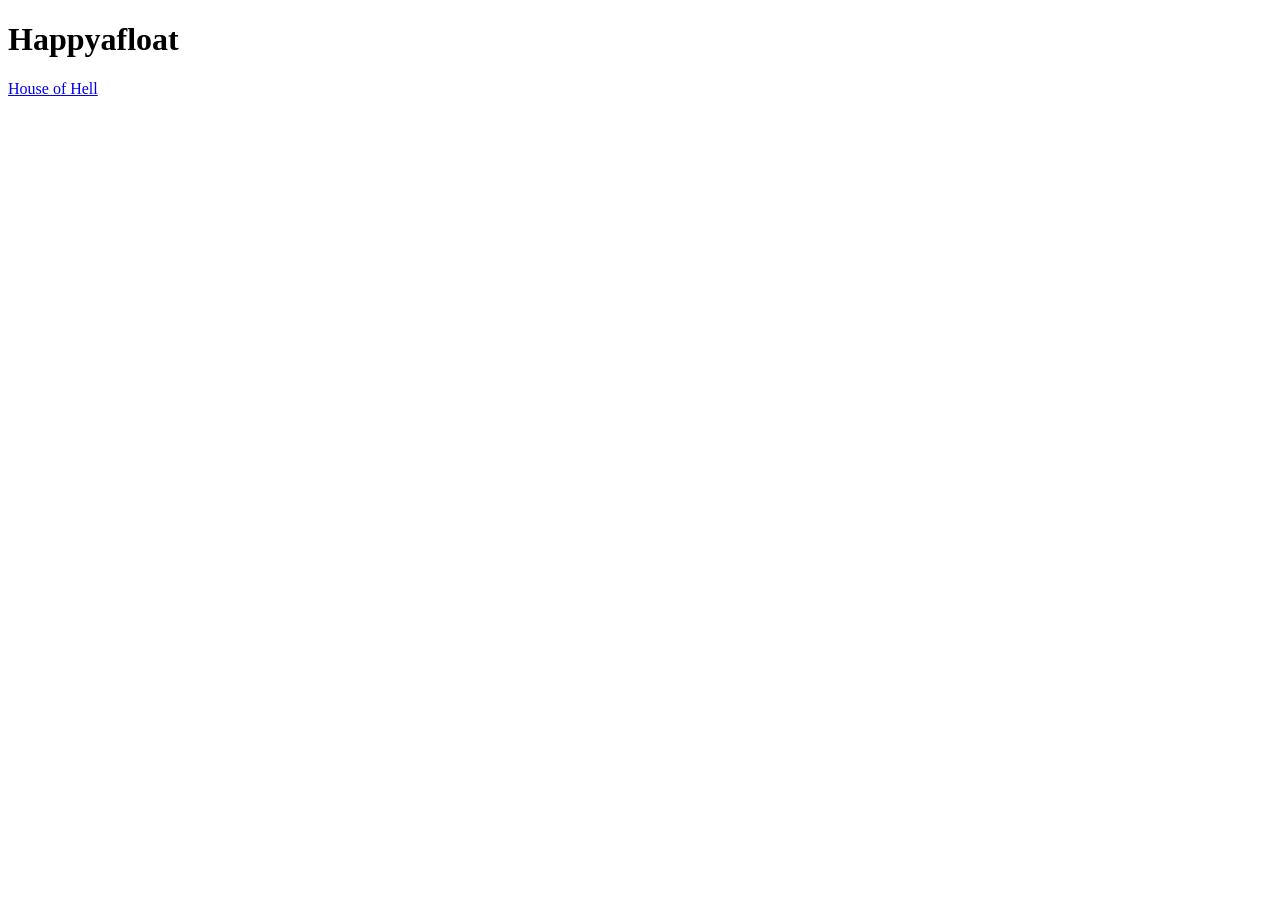
<file: index.html>
<!DOCTYPE html>
<html lang="en">
<head>
    <meta charset="UTF-8">
    <meta name="viewport" content="width=device-width, initial-scale=1.0">
    <title>Home - Happyafloat</title>
</head>
<body>
    <h1>Happyafloat</h1>
    <a href="house.html">House of Hell</a>
</body>
</html>
</file>
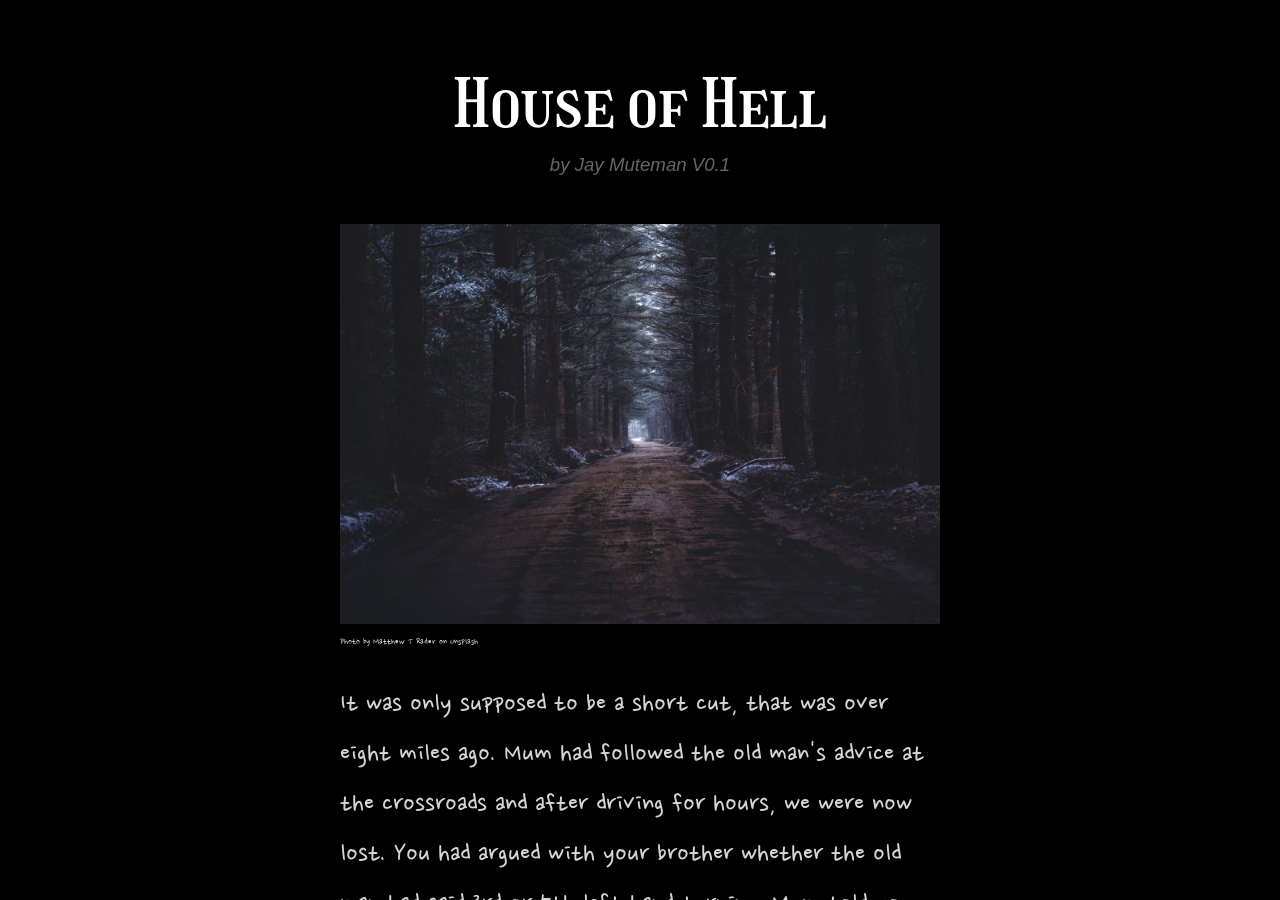
<file: house.html>
<!doctype html>
<html lang="en">
<head>
    <meta charset="utf-8">

    <title>House of Hell</title>

    <meta name="viewport" content="width=device-width, initial-scale=1.0">

    <link
    rel="stylesheet"
    href="https://cdnjs.cloudflare.com/ajax/libs/animate.css/4.0.0/animate.min.css"
  />

    <link rel="stylesheet" href="style.css">

</head>

<body>

    <div class="outerContainer">
        <div id="story" class="container">
            <div class="header">
                <h1 class="fadein">House of Hell</h1>
                <h2 class="byline fadein"></h2>
            </div>
        </div>
    </div>

    <script src="ink.js"></script>
    <script src="House of Hell.js"></script>
    <script src="main.js"></script>
</body>
</html>
</file>
<file: style.css>
@import url('https://fonts.googleapis.com/css?family=Open+Sans:300,700|Quattrocento:700');

@import url('https://fonts.googleapis.com/css2?family=Girassol&family=Nanum+Pen+Script&display=swap');


body {
    font-family: 'Open Sans', sans-serif;
    font-family: 'Nanum Pen Script', cursive;
    background: white;
}

html, body {
    position: relative;
    width: 100%;
    height: 100%;
    padding: 0;
    border: 0;
    margin: 0;
}

body.dark {
    background: black;
    color: white;
}

h1, h2 {
    text-align: center;
    font-weight: lighter;
/*    font-family: "Quattrocento", Georgia, 'Times New Roman', Times, serif; */
    font-family: 'Girassol', cursive;
    margin: 0;
    padding: 0;
}

h1 {
    font-size: 50pt;
    margin-bottom: 10px;
}

h2 {
    font-size: 14pt;
    font-style: italic;
    font-family: sans-serif;
    font-weight: lighter;
    color: #BBB;
}

.dark h2 {
    color: #666;
}

.header {
    /*padding-top: 3em;*/
    padding-bottom: 3em;
}

h3.written-in-ink {
    font-size: 5pt;
    font-family: sans-serif;
    text-align: center;
    font-weight: 700;
    position: fixed;
    display: block;
    width: 100%;
    background: white;
    margin: 0;
    padding-top: 6px;
    padding-bottom: 6px;
    top: 0;
}

.dark h3.written-in-ink {
    background: black;
}


/* Seems necessary to make iframes work on itch.io on mobile iOS :-( */
.outerContainer {
    position: absolute;
    display: block;
    margin: 0;
    padding: 0;
    -webkit-overflow-scrolling: touch;
    overflow: scroll;
    height: 100%;
    width: 100%;
    top: 0;
    left: 0;
}

.container {
    display: block;
    max-width: 600px;
    margin: 0 auto;
    padding: 20px;
    padding-top: 4em;
    background: white;
}

.dark .container {
    background: black;
}

p {
    font-size: 22pt;
    color: rgb(214, 213, 213);
    line-height: 1.7em;
    font-weight: lighter;
}

a {
    font-weight: 700;
    
    color: #b97c2c;
   /* font-family: sans-serif; */
   /* font-family: 'Indie Flower', cursive; */
    transition: color 0.6s;
    text-decoration: none;
}

.dark a {
    color: lightgreen;
    transition: color 0.6s;
}


a:hover {
    color: black;
    transition: color 0.1s;
}

.dark a:hover {
    color: white;
}

strong {
    color: black;
    font-weight: bold;
}

.dark strong {
    color: white;
}

img {
    display: block;
    margin: 0 auto;
    max-width: 100%;
    animation: fadeIn; /* referring directly to the animation's @keyframe declaration */
    animation-duration: 8s; /* don't forget to set a duration! */
}

.container .hide {
    opacity: 0.0;
}

.container .invisible {
    display: none;
}

.container * {
    opacity: 1.0;
    transition: opacity 1.0s;
}

p.choice {
    text-align: center;
    line-height: 1.7em;
}

/* first choice */
:not(.choice) + .choice {
    padding-top: 1em; 
}


p.choice a {
    font-size: 22pt;
}

/* Built in class if you want to write:
     The End # CLASS: end
*/
.end {
    text-align: center;
    font-weight: bold;
    color: black;
    padding-top: 20px;
    padding-bottom: 20px;
}

.dark .end {
    color: white;
}

.credit{
    font-size: 10px;
    animation: fadeIn; /* referring directly to the animation's @keyframe declaration */
    animation-duration: 5s; /* don't forget to set a duration! */
}


.angry {
    color: red;
}
.veryangry {
    color:red;
    --animation-repeat: 10;
    animation: flash; /* referring directly to the animation's @keyframe declaration */
    animation-duration: 2s; /* don't forget to set a duration! */
  
}
.sad{
    color: royalblue;
    animation: heartBeat; /* referring directly to the animation's @keyframe declaration */
    animation-duration: 2s; /* don't forget to set a duration! */
}
.fadein{
    animation: fadeIn; /* referring directly to the animation's @keyframe declaration */
    animation-duration: 5s; /* don't forget to set a duration! */
}
.dead{
    color: grey;
    animation: bounce; /* referring directly to the animation's @keyframe declaration */
    animation-duration: 3s; /* don't forget to set a duration! */
}
</file>
